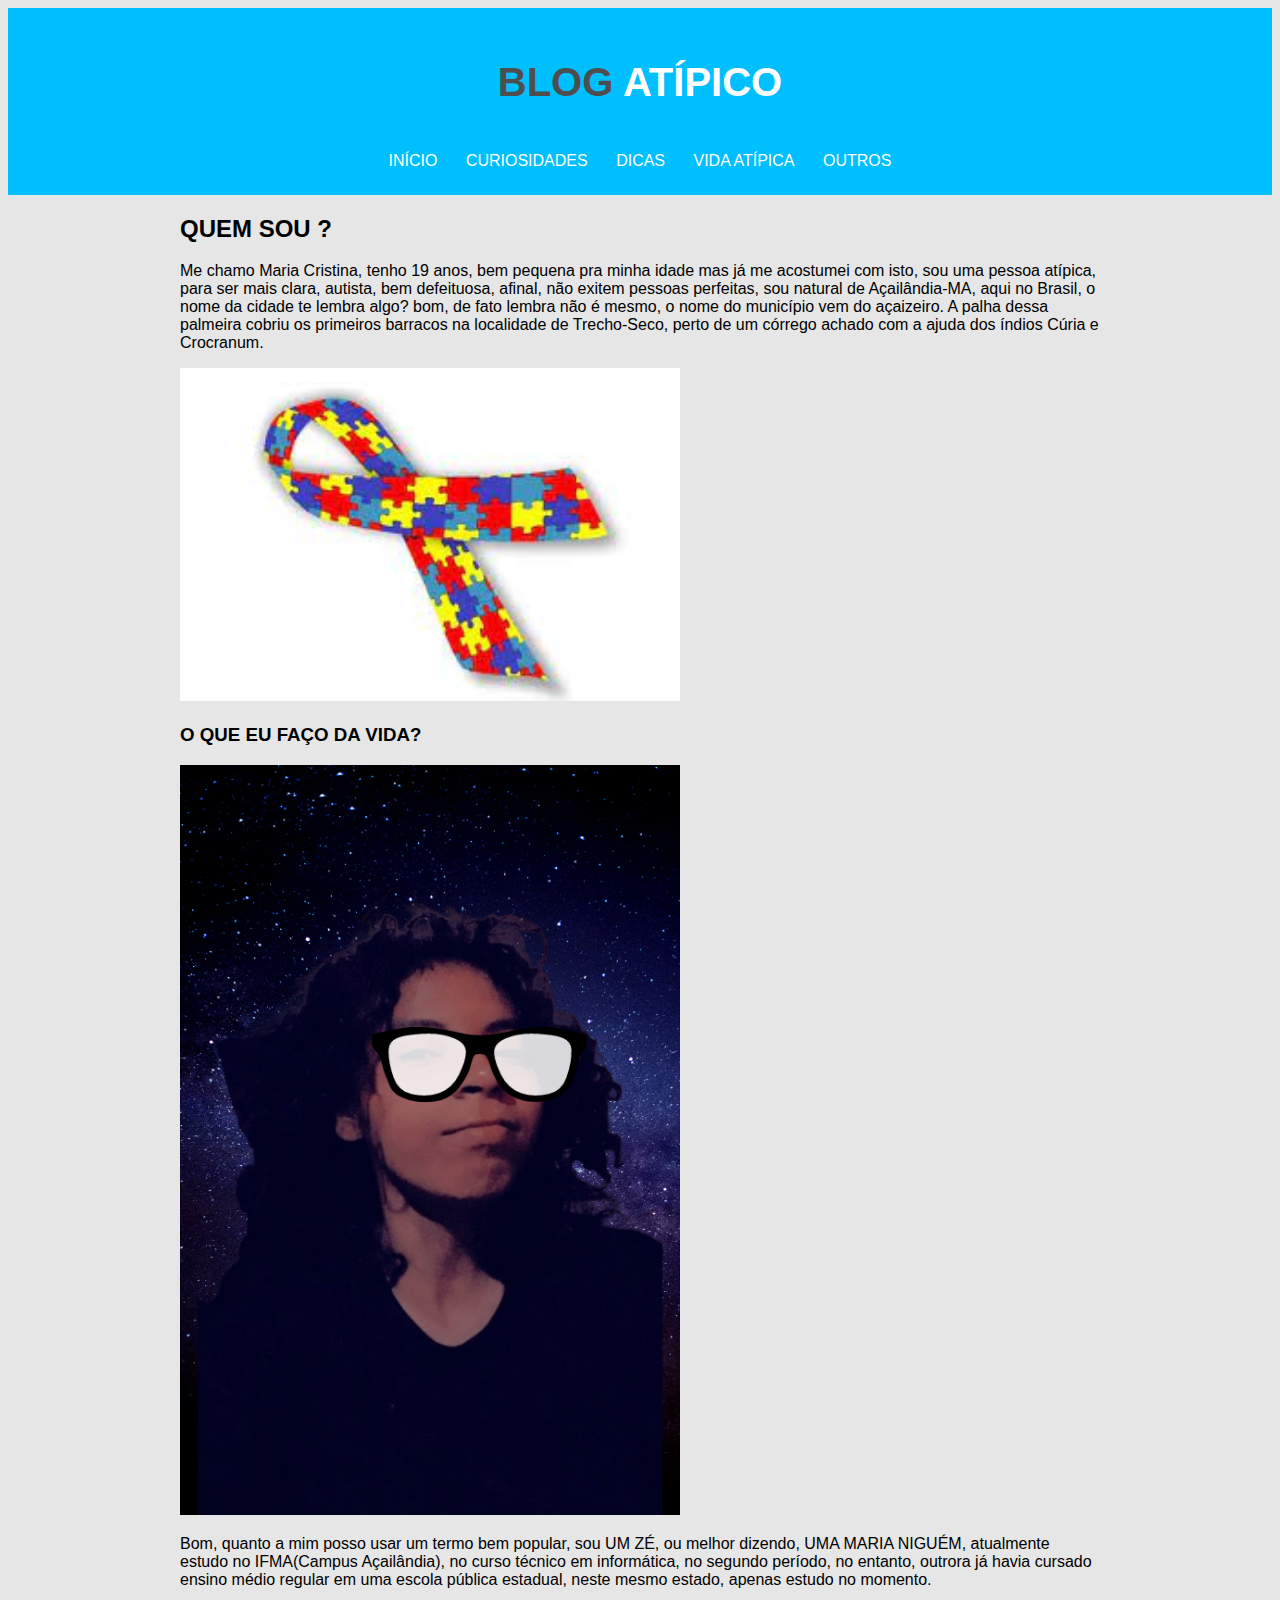
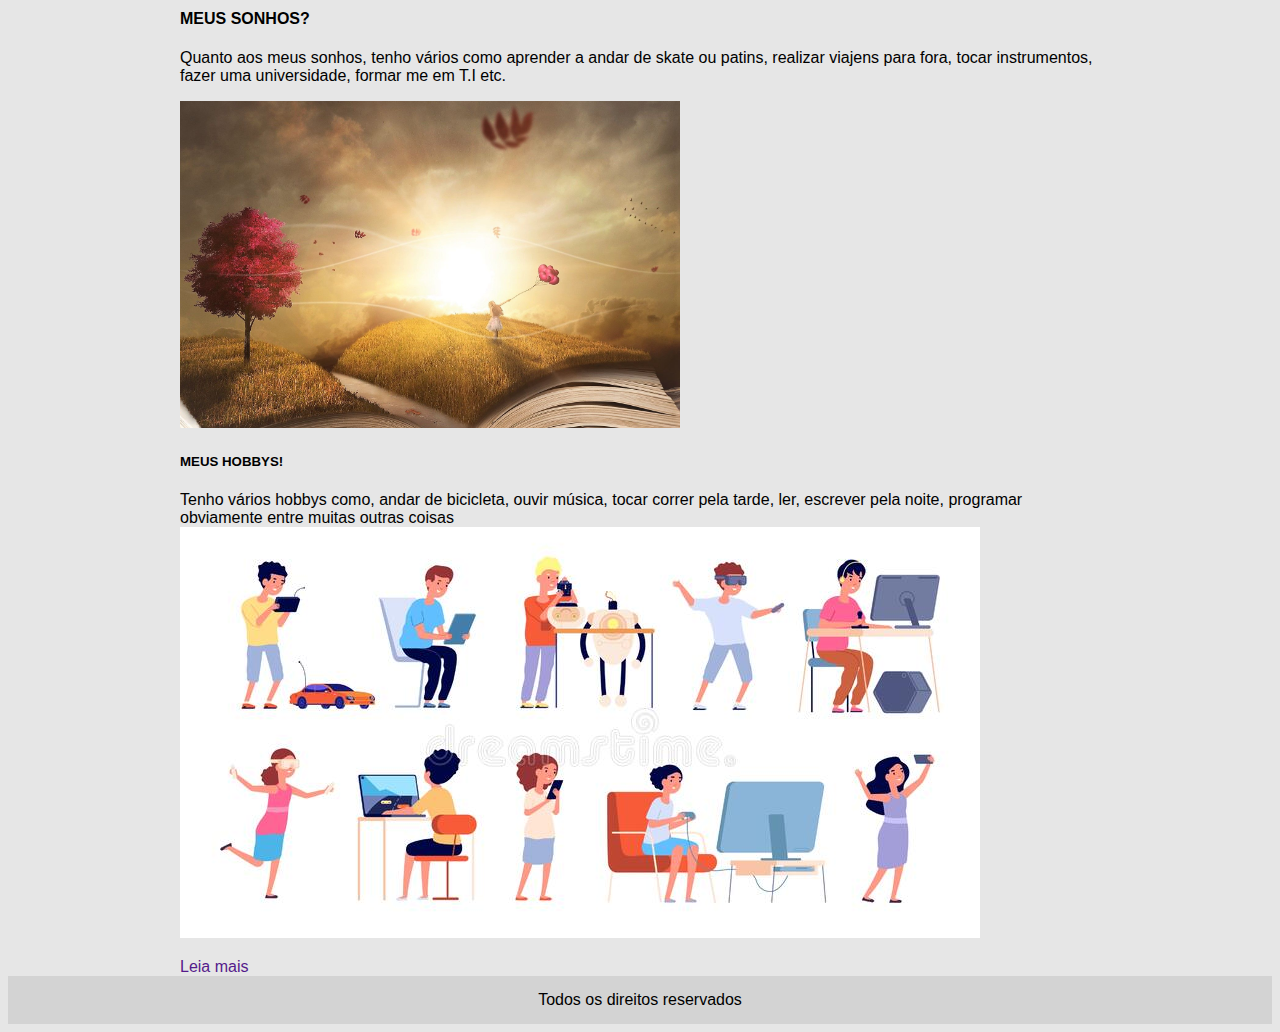
<file: index.html/INFO BLOG/index.html>
<!DOCTYPE html>
<html>
<head>
<title> BLOG ATÍPICO </title>
<meta charset="utf-8">
<link rel="stylesheet" type="text/css" href="css/estilo.css">
</head>
<body>

  <div id="area-cabecalho">  

     <div id="area-logo">

          <h1> BLOG <span class="branco">ATÍPICO</span>
          </h1>

       </div>

      <div id="area-menu">
   
        <a href="Home.html">INÍCIO</a>

        <a href="jogos.html">CURIOSIDADES</a>

        <a href="celulares.html">
        DICAS </a>

        <a href="informatica.html">VIDA ATÍPICA</a>

        <a href="eletronicos.html">OUTROS</a>

         </div>

     </div>

     <div  id="area-principal">
       
       <div id="area-Postagens">
           


       <div id="area-Lateral">

      
        </div>
       
       <!------ abertura de Poostagem--->

       <div class="postagem">

        <h2> QUEM SOU ?</h2>

          <p>   Me chamo Maria  Cristina, tenho 19 anos, bem pequena pra minha idade mas já me acostumei com isto, sou uma pessoa atípica, para ser mais clara, autista, bem defeituosa, afinal, não exitem pessoas  perfeitas, sou natural de  Açailândia-MA, aqui no Brasil, o nome da  cidade te lembra  algo? bom, de fato lembra não é mesmo, o nome do município vem do açaizeiro. A palha dessa palmeira cobriu os primeiros barracos na localidade de Trecho-Seco, perto de um córrego achado com a ajuda dos índios Cúria e Crocranum. </p>

           <img width="500px"  src="IMAGENS/download (3).jpg">



      <div> 


          <h3> O QUE  EU FAÇO DA VIDA?</h3>


   </div>


<div> 


  <p> 

       <img width= "500px" alt="IMAGENS/Design sem nome.png" align="
       middle" src="IMAGENS/Design sem nome.png">

  </p>

</div>

       </div>

               <P>

         Bom, quanto a mim posso usar um termo bem popular, sou UM ZÉ, ou melhor dizendo, UMA MARIA NIGUÉM, atualmente estudo no IFMA(Campus Açailândia), no curso técnico em  informática, no segundo período, no entanto, outrora já havia cursado ensino médio regular em uma escola pública estadual, neste mesmo estado, apenas estudo no momento.

               </P>

            <h4>  MEUS SONHOS?</h4>
            
            <p> 

            Quanto aos meus sonhos, tenho vários como aprender a andar de skate ou patins, realizar viajens para fora, tocar instrumentos, fazer uma universidade, formar me em T.I etc.
            </p>

            <img width= "500px" src="IMAGENS/sonhos-parte-4-o-significado-dos-sonhos.jpg">
            
           
         <div> 



                               <h5>         
                             
                                    
                           MEUS HOBBYS!


                                
                                      </h5>
                  
                  <P> Tenho vários hobbys  como, andar  de bicicleta, ouvir música, tocar  correr pela tarde, ler, escrever pela noite, programar obviamente entre muitas outras coisas

<img src="IMAGENS/BBBBBBBBBBBBBBB.jpg">
                 </P>
         

         </div>

<div>

  <a href=""> Leia mais </a>

</div>
         </div> <!------// fechamento de Poostagem--->
           
        </div>


     <div id="rodape">

      Todos os direitos reservados

       </div>

     </div>

</body>

</html>
</file>
<file: index.html/INFO BLOG/css/estilo.css>
/*LIMPAR FORMATAÇÕES PADRÃO*/

* {
     margin   0;
     padding: 0;
}

body {
 
    font-size: 1em;
    font-family: "Trebuchet MS", Helvetica, sans-serif;
    background:#e6e6e6;
}


/**** AREA DE LAYOUT *****/

 #area-cabecalho {
   
   background-color:#00BFFF;
   padding: 15px;
   text-align: center;
 }

 #area-logo, #area-menu {

   padding: 10px;

}

#area-principal {

   width:  920px;
   margin: 0 auto;

}

#area-postagens, #area-Lareal {
 
   background: yellow;

}

#area-postagens {

   width: 660px;
   float: left;


}

#area-lateral {
 
  width: 240px;
  float:  right;

}


#rodape {
 
   clear: both;
   text-align: center;
   padding: 15px;
   background: #000000;
   background: #D3D3D3;
}


/**** FORMATAÇÃO DO MENU ****/

a {
 
   text-decoration: none;

}


#area-cabecalho a link; a visited {

   color: #FFF;
   padding: 8px 12px;
}

a hover {  

   color: #00BFFF;
   background:#FFF;
}


#area-cabecalho  a:link, #area-cabecalho a visited {

    color:#FFF;
    padding: 8px 12px;

}

 
/**** FORMATAÇÕES EM GERAL *****/

h1 {

    color: #4e4e4e;
    font-size: 2.5em;
}

.branco {
 
    color: white;

}

.data-postagem {

font-size: 0.8em;
    border-bottom: 1px solid #f4f4f4;
    padding-bottom: 10px;
    margin-bottom: 10px;
}
</file>
